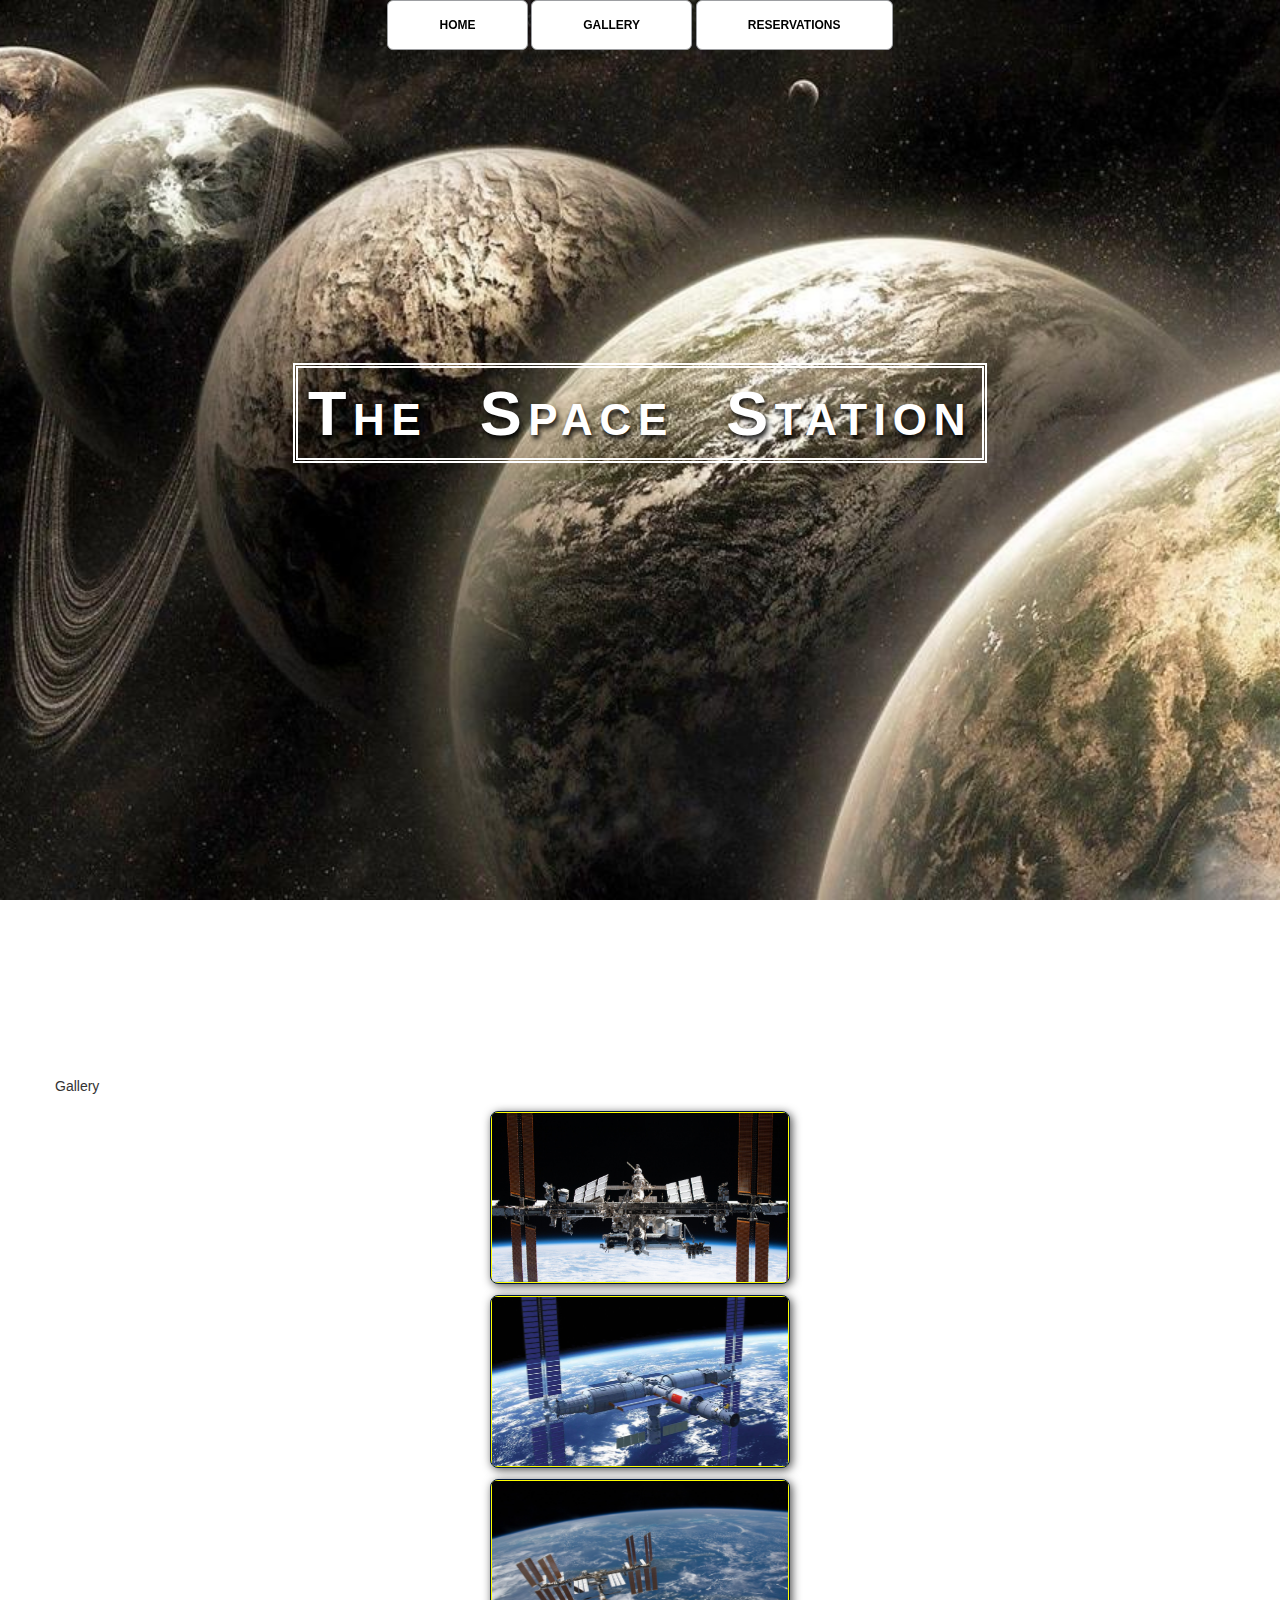
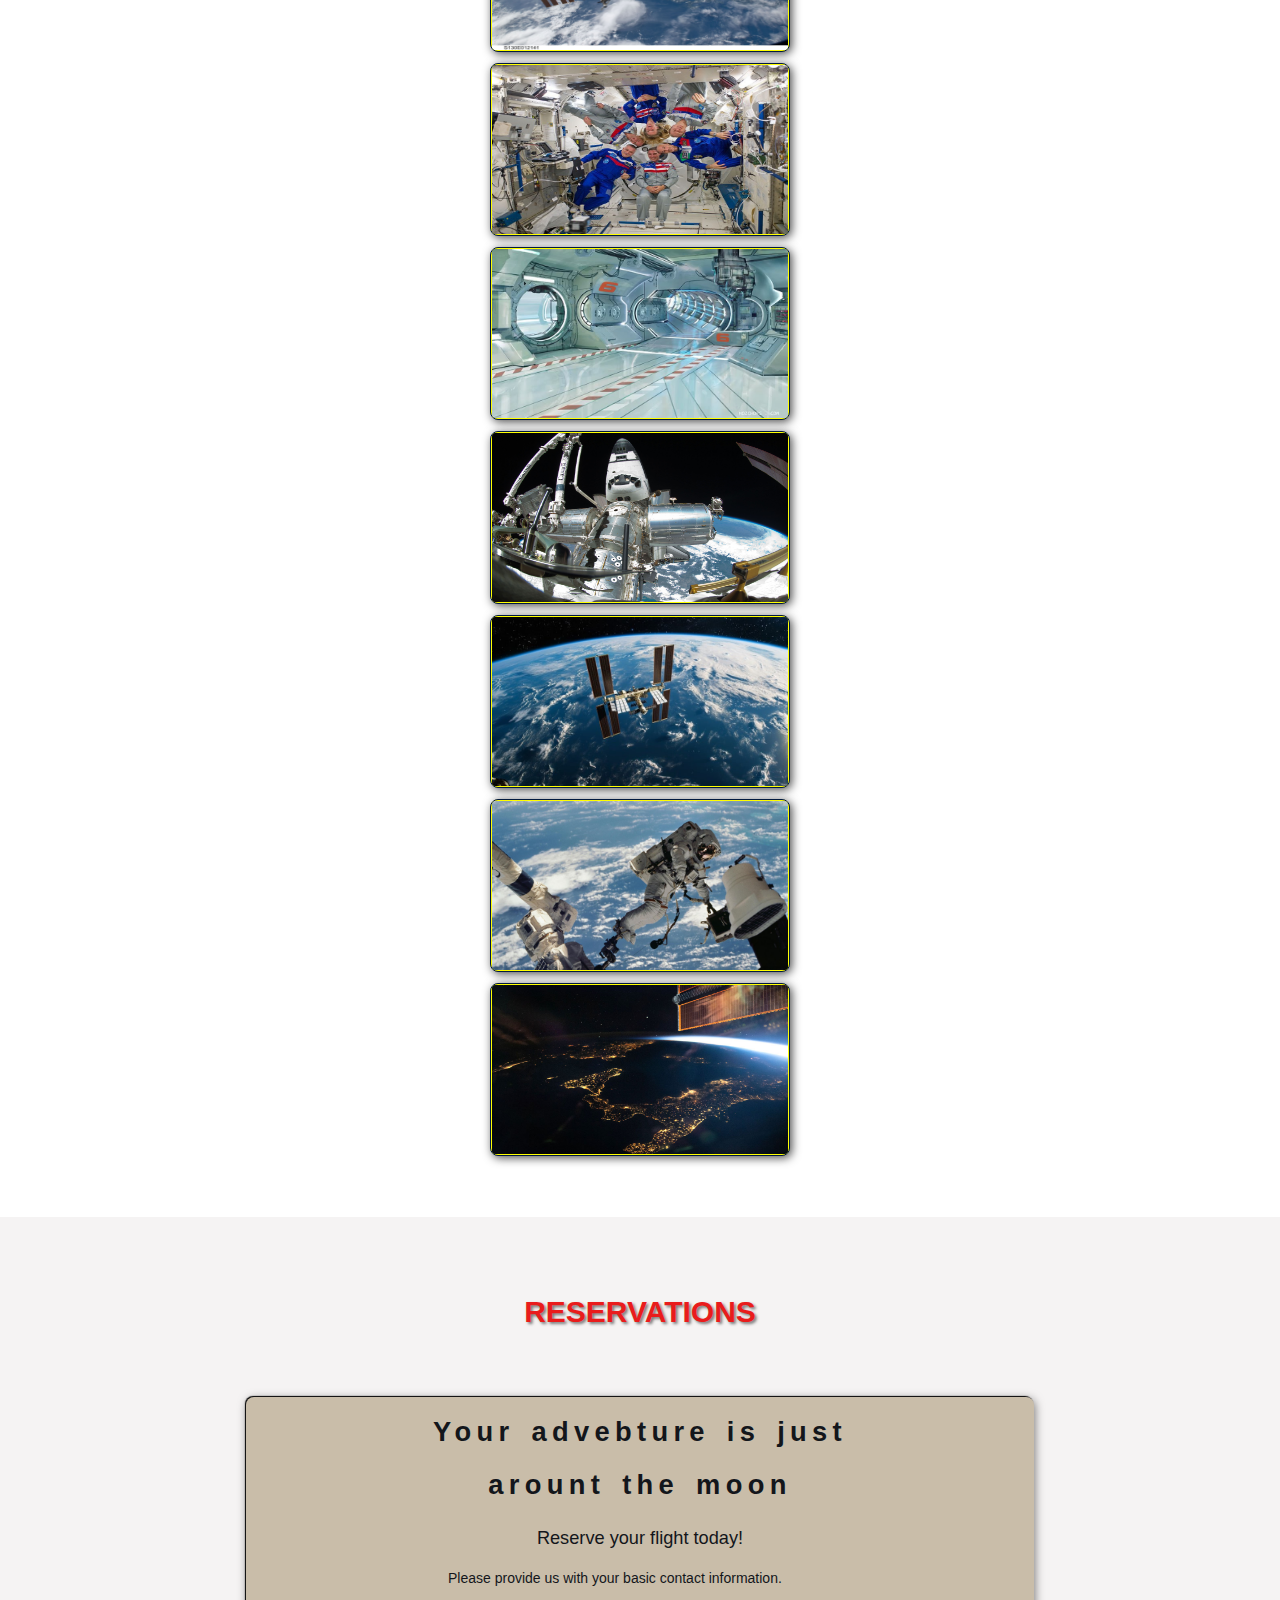
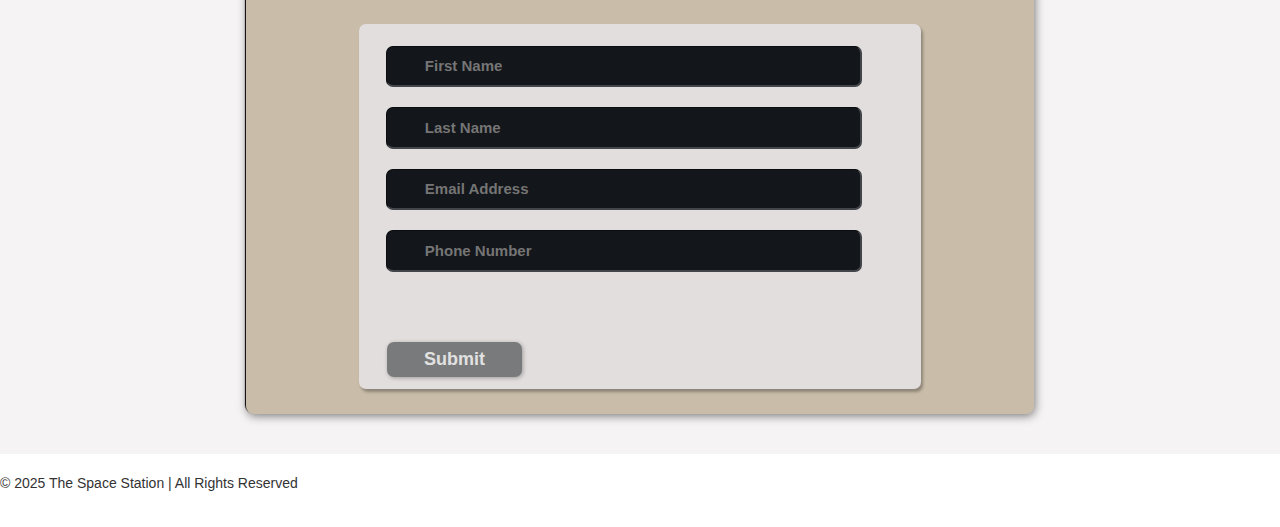
<file: index.html>
<!DOCTYPE html>
<html lang="en">
    <head>
        <meta charset="UTF-8">
        <meta name="viewport" content="width=device-width, initial-scale=1.0">
        <title>The Space Station | Resort</title>
        <link rel="stylesheet" href="./css/shared.css">
        <link rel="stylesheet" href="./css/animations.css">
    </head>
    <body>
        <!--NAV-->
        <div class="wrap">
            <div class="menu-container">
                <ul class="menu">
                    <a href="#home"><li>HOME</li></a>
                    <a href="#about"><li>GALLERY</li></a>
                    <a href="#services"><li>RESERVATIONS</li></a>
                </ul>
            </div>
        </div>
        <!--END NAV-->

        <!--HOME-->
        <div id="home">
            <div class="container">
                <div class="text-center">
                    <span class="head-main">The Space Station</span>
                </div>
            </div>
        </div>
        <!--END HOME-->

        <!--GALLERY-->
        <section id="gallery">
            <div class="container">
                <hi>Gallery</hi>
                <div class="flex-gallery">

                    <!-- PHOTO GALLERY 1 -->

                    <div class="photo-container">
                        <div class="photo">
                            <img src="./images/thumb/thumbnail_1.jpg" alt="">
                            <div class="photo-overlay">
                                <h3>Click to Enlarge</h3>
                                <p>We have several sapce launches depating Daily, book flight today!</p>
                            </div>
                        </div>    
                    </div>
                    <!-- END PHOTO GALLERY 1 -->

                    <!-- PHOTO GALLERY 2 -->
                    <div class="photo-container">
                        <div class="photo">
                            <img src="./images/thumb/thumbnail_2.jpg" alt="">
                            <div class="photo-overlay">
                                <h3>Click to Enlarge</h3>
                                <p>We have several sapce launches depating Daily, book flight today!</p>
                            </div>
                        </div>
                    </div>
                    <!-- END PHOTO GALLERY 2 -->   

                    <!-- PHOTO GALLERY 3 -->
                    <div class="photo-container">
                        <div class="photo">
                            <img src="./images/thumb/thumbnail_3.jpg" alt="">
                            <div class="photo-overlay">
                                <h3>Click to Enlarge</h3>
                                <p>We have several sapce launches depating Daily, book flight today!</p>
                            </div>
                        </div>
                    </div>
                    <!-- END PHOTO GALLERY 3 -->
                     
                    <!-- PHOTO GALLERY 4 -->
                    <div class="photo-container">
                        <div class="photo">
                            <img src="./images/thumb/thumbnail_4.jpg" alt="">
                            <div class="photo-overlay">
                                <h3>Click to Enlarge</h3>
                                <p>We have several sapce launches depating Daily, book flight today!</p>
                            </div>
                        </div>
                    </div>
                    <!-- END PHOTO GALLERY 4 --> 
                     
                    <!-- PHOTO GALLERY 5 -->
                    <div class="photo-container">
                        <div class="photo">
                            <img src="./images/thumb/thumbnail_5.jpg" alt="">
                            <div class="photo-overlay">
                                <h3>Click to Enlarge</h3>
                                <p>We have several sapce launches depating Daily, book flight today!</p>
                            </div>
                        </div>
                    </div>
                    <!-- END PHOTO GALLERY 5 -->
                     
                    <!-- PHOTO GALLERY 6 -->
                    <div class="photo-container">
                        <div class="photo">
                            <img src="./images/thumb/thumbnail_6.jpg" alt="">
                            <div class="photo-overlay">
                                <h3>Click to Enlarge</h3>
                                <p>We have several sapce launches depating Daily, book flight today!</p>
                            </div>
                        </div>
                    </div>
                    <!-- END PHOTO GALLERY 6 -->

                    <!-- PHOTO GALLERY 7 -->
                    <div class="photo-container">
                        <div class="photo">
                            <img src="./images/thumb/thumbnail_7.jpg" alt="">
                            <div class="photo-overlay">
                                <h3>Click to Enlarge</h3>
                                <p>We have several sapce launches depating Daily, book flight today!</p >
                            </div>
                        </div>
                    </div>
                    <!-- END PHOTO GALLERY 7 -->
                     
                    <!-- PHOTO GALLERY 8 -->
                    <div class="photo-container">
                        <div class="photo">
                            <img src="./images/thumb/thumbnail_8.jpg" alt="">
                            <div class="photo-overlay">
                                <h3>Click to Enlarge</h3>
                                <p>We have several sapce launches depating Daily, book flight today!</p>
                            </div>
                        </div>
                    </div>
                    <!-- END PHOTO GALLERY 8 -->
                    
                    <!-- PHOTO GALLERY 9 -->
                    <div class="photo-container">
                        <div class="photo"> 
                            <img src="./images/thumb/thumbnail_9.jpg" alt="">
                            <div class="photo-overlay">
                                <h3>Click to Enlarge</h3>
                                <p>We have several sapce launches depating Daily, book flight today!</p>
                            </div>
                        </div>
                    </div>
                    <!-- END PHOTO GALLERY 9 -->                       

                </div>
            </div>
        </section>
        <!--END GALLERY-->

        <!--RESERVATIONS-->
        <section id="contact"> 
            <div claass="container">
                <div class="heading-padding">
                    <h1 class="heading-padding">Reservations</h1>
                    <div class="reservation">
                        <h2>
                            <span>Your advebture is just arount the moon</span>
                            <br/> Reserve your flight today!
                        </h2>
                        <p class="rsvp-text">
                            Please provide us with your basic contact information.
                        </p>
                        <div class="form-rsvp">
                            <form action="" method="post">
                                <input class="rsvp" type="text" value="" placeholder="First Name" required>
                                <input class="rsvp" type="text" value="" placeholder="Last Name" required>
                                <input class="rsvp" type="text" value="" placeholder="Email Address" required>
                                <input class="rsvp" type="text"  value="" placeholder="Phone Number" required>
                                <div class="form-spacer">
                                    <label class="terms and conditions"></label>
                                </div>
                                <div class="submit">
                                    <input type="submit" value="Submit">
                                </div>
                            </form>
                        </div>    
                    </div>
                </div>
            </div>
        </section>
        <!--END RESERVATIONS-->

        <!--FOOTER-->

        <div class="footer">
            <p>&copy; 2025 The Space Station | All Rights Reserved</p>
        </div>
        <!--END FOOTER-->
    </body>

</html>
</file>
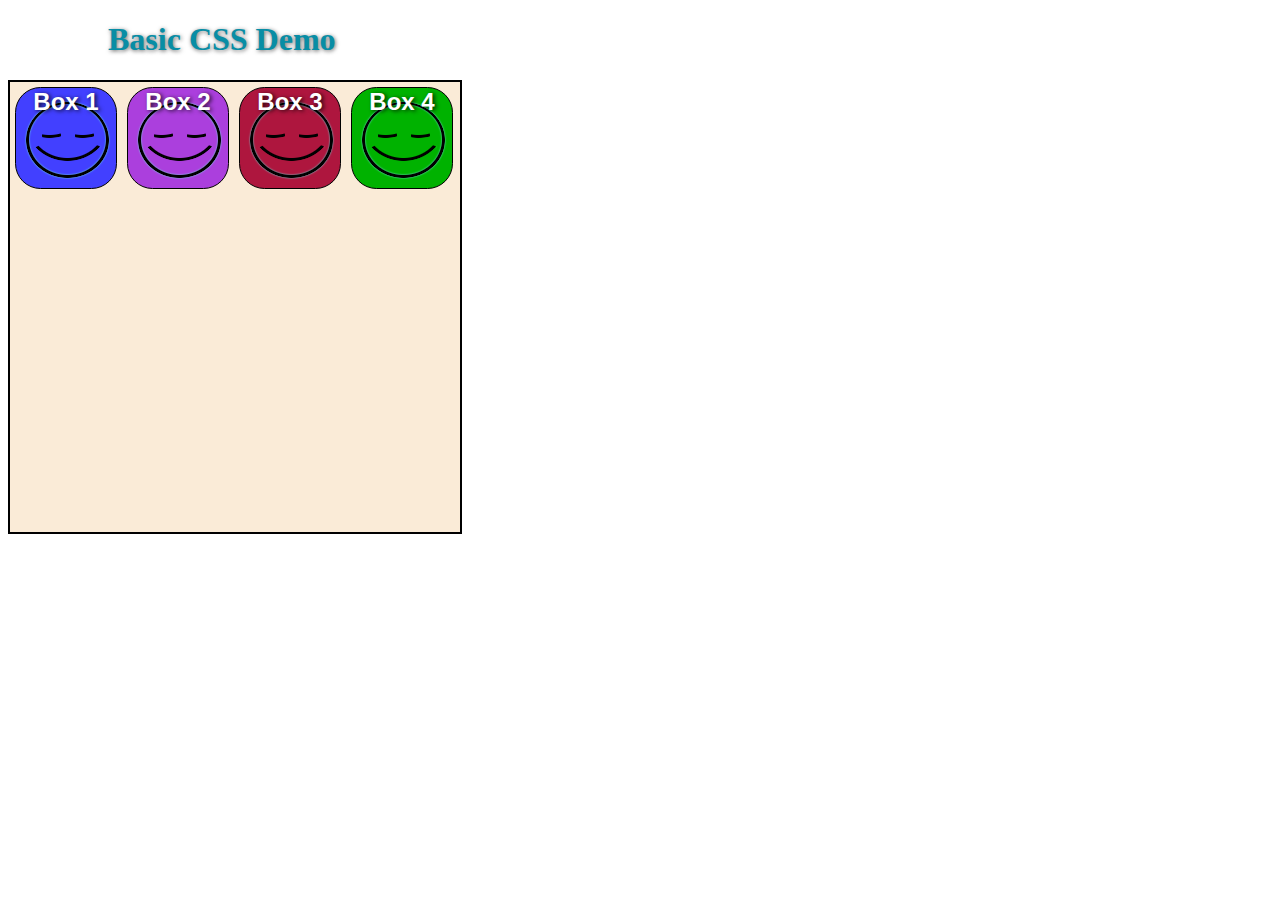
<file: Basic_HTML_Template.html>
<!DOCTYPE html>
<html lang="en">
    <head>
        <meta charset="UTF-8">
        <meta name="viewport" content="width=device-width, initial-scale=1.0">
        <title>Basic HTML Template</title>
        <link rel="stylesheet" href="./css/basic_style.css">
    </head>
    <body>
        <div>
            <h1>Basic CSS Demo</h1>
        </div>
        <div class="container">
            <div class="squares">
                <p>Box 1</p>
            </div>
            <div class="squares">
                <p>Box 2</p>
            </div>
            <div class="squares">
                <p>Box 3</p>
            </div>
            <div class="squares">
                <p>Box 4</p>
            </div>
        </div>
    </body>    
</html>
</file>
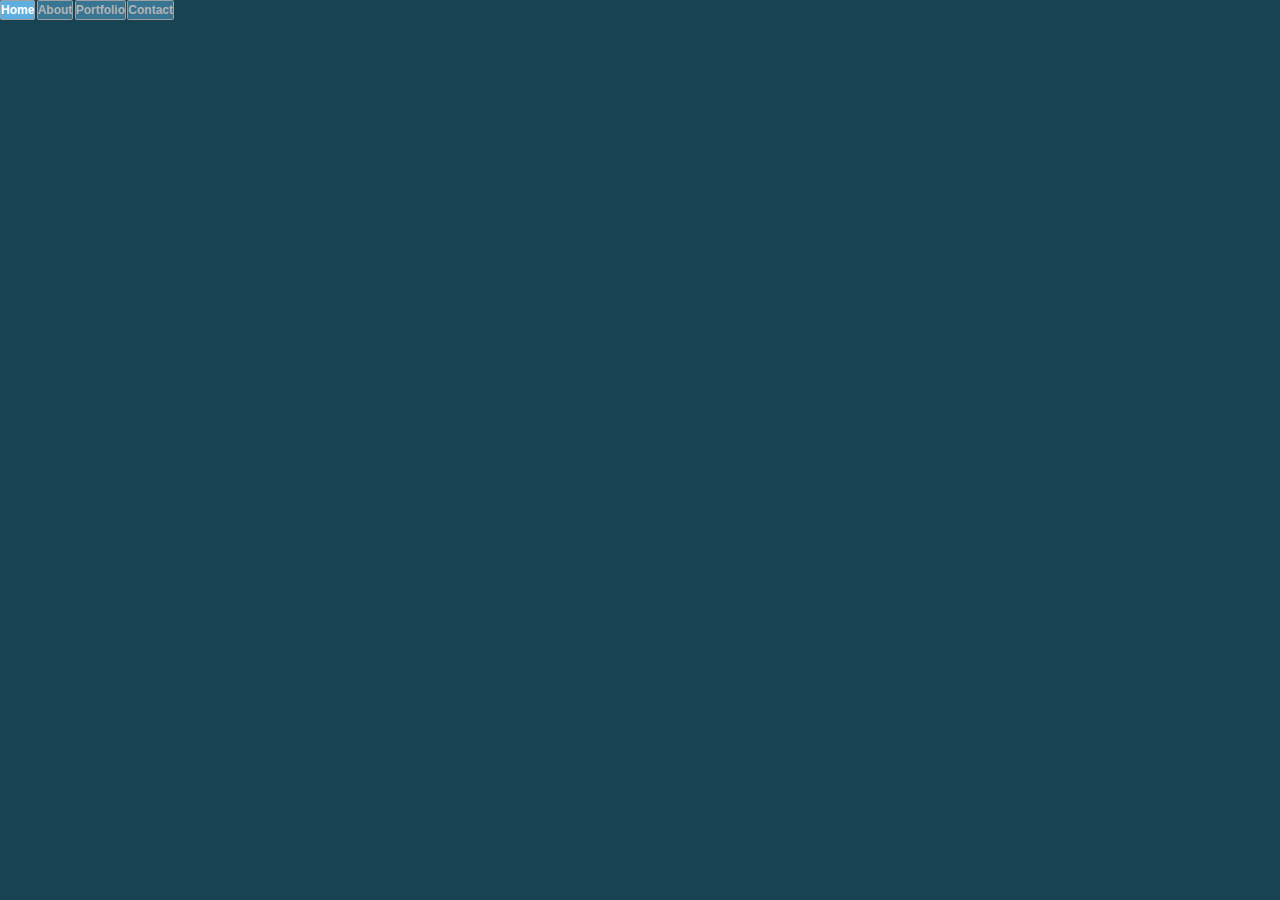
<file: Crating-a-CSS-menu/css_menu_rollover.html>
<!DOCTYPE html>
<html lang="en">
    <head>
    <meta charset="UTF-8">
    <meta name="viewport" content="width=device-width, initial-scale=1.0">
    <title>CSS Drop-down Menu Demo</title>
    <link rel="stylesheet" href="./CSS/css_menu_rollover.css">
    </head>
    <body>
        <div class="wrap">
            <div class="menu-container">
                <ul class="menu">
                    <li>Home</li>
                    <li>About</li>
                    <li>Portfolio
                        <ul class="submenu">
                            <li>Page 1</li>
                            <li>Page 2</li>
                            <li>Page 3</li>
                            <li>Page 4</li>
                        </ul>
                    </li>
                    <li>Contact</li>
                </ul>
            </div>    
        </div>
    </body>


</html>
</file>
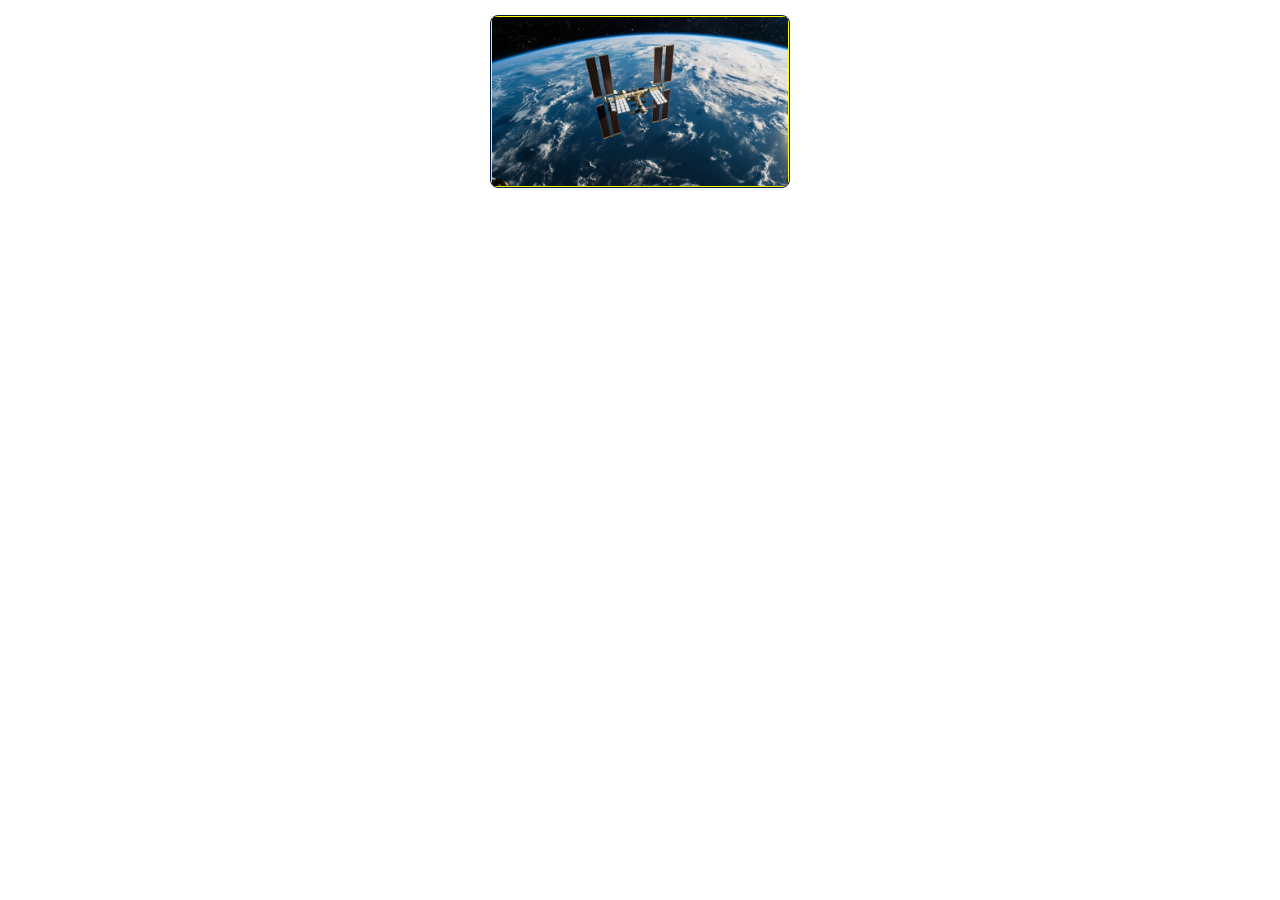
<file: Effecting-images-with-CSS/photo_packages.html>
<!DOCTYPE html>
<html lang="en">
    <head>
        <meta charset="UTF-8">
        <title>The Space Station | Resort</title>
        <link rel="stylesheet" href="CSS/photo_style.css">
    </head>
    <body>
        <!-- PHOTO CONTAINER  -->
        <div class="photo-container">
            <div class="photo">
                <img src="images/thumbnail_7.jpg" alt="">
                <div class="photo-overlay">
                    <h3 class="white-head">Click to Enlarge</h3>
                    <p>We have several launches departing daily, book your flight today!</p>
                </div>    
            </div>
        </div>
           <!-- END PHOTO CONTAINER  -->     
    </body>
</html>
</file>
<file: css/shared.css>
/* Generic Styles */

html {
    font-family: sans-serif;
    font-size: 62.5%;
    -webkit-tap-highlight-color: rgb(0, 0, 0, 0);
    -webkit-text-size-adjust: 100%;
    -ms-text-size-adjust: 100%;
    
}

body {
    font-size: 14px;
    margin: 0;
    font-family: "Helvetica Neue", Helvetica, Arial, sans-serif;
    line-height: 1.42857143;
    color: #333;
    background-color: #fff;
}

footer, nav {
    display: block;
}

h1, h2, h3, h4, h5, h6 {
    font-family: 'open sans', sans-serif;
}
h1 {
    line-height: 50px;
    font-weight: 900;
    font-size: 30px;
    text-transform: uppercase;
    text-align: center;
    color: #e91c1c;
    text-shadow: 2px 2px 3px rgba(0, 0, 0, 0.5);
}
h2 {
    line-height: 50px;
    color: #e91c1c;
}
h3 {
    line-height: 30px;
    padding-bottom: 20px;
}
h4 {
    padding-top: 25px;
    line-height: 40px;
    padding-bottom: 0px;
    font-size: 22px;
    font-weight: 900;
}

p {
    font-weight: 300px;
    line-height: 30px;
    padding-bottom: 15px;
}

.text-center {
    text-align: center;
}
.heading-padding {
    padding-bottom: 40px;
}

section {
    padding-top: 50px;
    margin-top: 50px;
}
.navbar {
    height: 105px;
    max-height: 340px;
    display: inline-block;
}
.container {
    padding-right: 15px;
    padding-left: 15px;
    margin-right: auto;
    margin-left: auto;
}
.container-fluid {
    padding-right: 15px;
    padding-left: 15px;
    margin-right: auto;
    margin-left: auto;
}
.row {
    margin-right: -15px;
    margin-left: -15px;
}
.clearfix::after,    /* ::after is now ::after with a double colon */
.container::after,
.navbar::after {
    clear: both;
    display: table;
    content: " ";
}

.wrap {
    height: 100%;
    width: 100%;
    /* this ensures that the images cannot render outside of their container without forcing any scrollbar */
    overflow: hidden;
    top: 0;
    left: 0;
    text-align: center;
}
.menu-container {
    max-height: 340px;
    margin: 0% auto;
    content: " ";
    /* top: 0; 
    left: 0; */
    /* position: absolute; */ /* to the top edge of the screen */
    width: 100%;
    position: fixed;
    z-index: 100; 
    /* background-color: rgba(255  255, 255, 0.5); */
}

/* HOME SECTION STYLES */
#home {
    background: url('../images/thumb/planets.jpg') no-repeat 50% 50%;
    background-attachment: fixed;
    -webkit-background-size: cover;
    -moz-background-size: cover;
    -o-background-size: cover;
    background-size: cover;
    width: 100%;
    display: block;
    height: auto;
    padding-top: 350px; /* This is spacer before the main title logo */
    padding-bottom: 500px; /* This is spacer after the main title logo */
    color: #fff;
}

.head-main {
    text-shadow: 2px 4px 5px rgba(0, 0, 0, 0.9);
    font-variant: small-caps;
    color: #fff;
    letter-spacing: 5pt;
    word-spacing: 21pt;
    font-size: 4.5em;
    text-align: left;
    font-family: Impact, sans-serif;
    line-height: 2;
    font-weight: 900;
    border: 5px double #fff;
    padding: 10px;
}

.head-sub-main {
    font-size: 23px;
    font-weight: 500;
    padding: 50px 20px 10px 20px;
    text-transform: uppercase;
}

.head-last {
    font-size: 18px;
    font-family: 900;
    padding: 5px 20px 20px 20px;
    border: 1px dotted #fff;
    padding: 5px;
}

/* CONTACT STYLES */

.flex-container {
    display: -webkit-flex;
    display: flex;
    flex-wrap: wrap;
    padding: 10px;
    border-radius: 8px;
    margin: 0px auto;
    background-color: rgba(100, 65, 0, .3);
    box-shadow: 2px 2px 2px 0 rgba(0, 0, 0, 0.5);
}

#contact{
    background-color: #f5f3f3;
}

.reservation {
    width: 60%;
    padding: 10px;
    border-radius: 8px;
    margin: 0px auto;
    background-color: rgba(100, 65, 0, .3);
    box-shadow: -1px -1px 1px 0 rgba(0, 0, 0, 1), 1px 2px 10px 0 rgba(0, 0, 0, 0.5);
}
.reservation h2 {
    width: 70%;
    text-align: center;
    margin: 0 auto;
    color: #13161b;
    font-weight: 500;
    font-size: 1.3em;
    letter-spacing: opt;
    word-spacing: opt;
}
.reservation h2 span {
    width: 70%;
    text-align: center;
    margin: 0 auto;
    color: #13161b;
    font-weight: 900;
    font-size: 1.5em;
    letter-spacing: 4pt;
    word-spacing: 3pt;
}
.reservation p {
    color: #13161b;
    width: 50%;
    margin: 0 auto;
}
.reservation form {
    font-size: 15px;
    outline: none;
    font-weight: 600;
    color: #8d8e8f;
    padding: 12px 12px;
    width: 70%;
    margin: 2% auto;
    border-radius: 7px;
    background: rgb(227, 222, 222);
    box-shadow: 2px 3px 3px 0px rgba(0, 0, 0, 0.3);
    font-family: 'raleway', sans-serif;
}
.reservation input[type="text"] {
    font-size: 15px;
    outline: none;
    font-weight: 600;
    color: #8d8e8f;
    padding: 2% 1% 2% 7%;
    width: 80%;
    border-top: 1px solid #090b0d;
    border-right: 2px solid #424549;
    border-bottom: 2px solid #424549;
    border-left: 1px solid #090b0d;
    margin: 10px 1em;
    border-radius: 7px;
    background: #13161b;
    box-shadow: inset 0px 3px 0px opx rgba(5, 5, 5, 0.15);
    font-family: 'raleway', sans-serif;
}
.reservation input[type="text"]:hover {
    box-shadow: 0 0 18px rgba(1000, 65, 0, 0.8);
    
}
.form-spacer {
    padding: 30px 39px;
}
.terms {
    margin: 30px 1px 0 0;
    margin-top: 13%;
    padding-left: 52px;
    font-size: 14px;
    line-height: 5px;
    color: #000;
    cursor: pointer;
    font-family: 'Raleway', sans-serif;
    font-weight: 600;
    position: relative;
    display: inline;
    float: right;
}
.terms:hover {
    color: orange;
    text-decoration: underline;
}
.submit input[type="submit"] {
    color: rgb(225, 225, 225);
    cursor: pointer;
    border: none;
    font-weight: 900;
    outline: none;
    text-align: center;
    font-family: 'raleway', sans-serif;
    margin: 0px 3%;
    padding: 7px 0px;
    width: 25%;
    font-size: 18px;
    transition: border-color 0.3s color 0.3s background-color 0.3s;
    border-radius: 7px;
    background-color: #797a7b;
    box-shadow: 1px 1px 4px 0 rgba(0, 0, 0, 0.3);
}
.submit input[type="submit"]:hover {
    color: #000;
    background-color: #8d8e8f;
    box-shadow: inset 1px 2px 15px 0 rgba(0, 0, 0, 0.5);
}

/* FOOTER STYLES */

#footer {
    background-color: rgba(100, 65, 0, .3);
    color: #000;
    text-shadow:  2px 2px 8px 0 rgba(0, 0, 0, 1);
    padding: 20px 50px 20px 50px;
    text-align: right;
}

/* MEDIA QUERIES */

@media all and (max-width: 640px) and (min-width: 381px) {
    .head-main {
        font-size: 28px;
    }
}

@media all and (max-width: 381px) and (min-width: 200px) {
    .head-main {
        font-size: 24px
    }
}

@media (min-width: 768px) {
    .container {
        width: 750px;
    }
}

@media (min-width: 992px) {
    .container {
        width: 970px;
    }
}
@media (min-width: 1200px) {
    .container {
        width: 1170px;
    }
}
</file>
<file: css/animations.css>
/* MENU SECTION AMIMATIONS */

.menu {
    color: #f00;
    font: bold 12px/18px sans-serif;
    text-align: center;
    display: inline;
    margin: 0% auto;
    padding: 0;
    list-style: none;
    text-decoration: none;
}

.menu li {
   color: #000;
   background-color: rgba(255, 255, 255, 1);
   display: inline-block;
   margin: 0% auto;
   position: relative;
   padding: 15px 4%;
   border: 1px solid #9d9fa2;
   border-radius: 6px;
   cursor: pointer;
   transition-property: background;
    transition-duration: .4s;
    transition-delay: 0s;
    transition-timing-function: ease-in-out;
}

.menu li:hover {
    color: #f00;
    background-color: rgba(100, 65, 0, 0.3);
}

/* GALLERY ANIMATIONS */

.photo {
    position: relative;
    line-height: 0;
    margin-bottom: 2em;
    overflow: hidden;
    border-radius: 8px;
    padding: 1px;
    border: 1px solid #021a40;
    background-color: #ff0;
    box-shadow: 2px 2px 10px 0 rgba(0, 0, 0, 0.7);
}

.photo-container {
    text-align: center;
    margin: 15px auto;
    width: 300px;
    height: 169px;
}
.photo-container img {
    max-width: 100%;
    width: 300px;
    height: 169px;
}

.photo-overlay {
    color: #fff;
    position: absolute;
    top: 0;
    right: 0;
    bottom: 0;
    left: 0;
    padding-left: 20px;
    padding-right: 20px;
    justify-content: center; /* For centering text inside .photo-overlay */
    align-items: center;
    background: rgba(0, 0, 0, .5);
}

.white-head {
    color: #c9bdaa;
    margin-top: 5%;
}

/* PHOTO OVERLAY TRANSITION */

.photo-overlay {
    opacity: 0;
    transition: opacity .5s;
    border-radius: 10px;
    cursor: pointer;
}

.photo-overlay:hover {
    opacity: 1;
}
.photo img {
    transition: transform .5s;
    transform-origin: 50% 50%;
}
.photo:hover img {
    transform: scale(1.1);
}
</file>
<file: css/basic_style.css>
body {
    background-color: #fff;
}
h1 {
    color: rgba(8, 141, 165, 1);
    margin-left: 100px;
    text-shadow: 1px .5px 4px rgba(0, 0, 0, 0.6);
}
.container {
    width: 450px;
    height: 450px;
    background-color: #faebd7;
    border: 2px solid black;
    border-radius: 54;
}

/* SELECT ALL SQUARES IN THE ARRAY */

.container .squares:nth-child(-n+4) {
    background-image: url(../images/icons.png);
    color: #fff;
    float: left;
    width: 100px;
    height: 100px;
    margin: 5px;
    border: 1px solid black;
    border-radius: 25%;
    cursor: pointer;
    transition: transform .5s ease-in-out;
}

/* SELECT SQUARES PARAGRAPHS IN THE ARRAY */

.squares:nth-child(-n+4) p {
    font-family: "Helvetica Neue", Helvetica, Arial, sans-serif;
    font-size: 1.5em;
    font-weight: 900;
    text-align: center;
    margin: 0;
    text-shadow: 2px 1px 4px rgba(0, 0, 0, 0.8);
}

/* SELECT EACH SQUARE INDIVIDUALLY IN THE ARRAY */

.squares:nth-child(1) {
    background: #4240ff;
}
.squares:nth-child(2) {
    background: #ab3fdd;
}
.squares:nth-child(3) {
    background: #ae163e;
}
.squares:nth-child(4) {
    background: #00b200;
}

/* HOVER EFFECT FOR EACH SQUARE */

.container .squares:nth-child(-n+4):hover {
    background-image: url("../images/icons2.png");
    transform: scale(.5);
    animation-name: race;
    animation-duration: 2.5s;
    animation-iteration-count: infinite;
    animation-timing-function: cubic-bezier(2.5, .2, .3, 2);
}

.squares:nth-child(1):hover {
    background: #13b4ff;
}
.squares:nth-child(2):hover {
    background: #d861af;
}   
.squares:nth-child(3):hover {
    background: #81205f;
}
.squares:nth-child(4):hover {
    background: #77b800;
}

/* ANIMATION EFFECT */

@keyframes race {
    0%, 100% {
        transform: translateX(0px);
        background-image: url("../images/icons2.png");
    }
    50% {
        transform: translateY(300px);
    }
}
</file>
<file: Crating-a-CSS-menu/CSS/css_menu_rollover.css>
body {
    background: #184352;
}

.wrap {
   top: 0;
   left: 0;
   height: auto;
   width: 100%;
}

.menu-container {
   top: 0;
   left: 0;
   /* TO THE TOP EDGE OF THE SCAREEN */
   position: absolute;
   width: 100%;
   background-color: #184352;
}
.menu {
   font: bold 12px/18px sans-serif;
   text-align: center;
   display: inline;
   margin: 0;
   padding: 0;
   list-style: none;
}
.menu li {
   color: #b3b3b3;
   display: inline-block;
   margin-right: -2px;
   position: relative;
   padding: 12px 40 px;
   border: 1px solid #9d9fa2;
   border-radius: 1.5px;
   background-color: #387593;
   cursor: pointer;
}
.menu li:hover {
   background-color: #5eafdf;
   color: #fff;
}
.menu li:hover ul {
    display: block;
    opacity: 1;

    /* WHILE HOVERED, DROP DOWN-MENU APPEARS THI ALSO AVOIDS A BLOCK-LEVEL BUG */
   
    visibility: visible;
}

.submenu {
    padding: 0;
    left: 0;
    position: absolute;
    top: 43.5px;
    width: 125.5px;
    opacity: o;

    /* WHILE NOT BEING HOVERED, DROP DOWN-MENU HIDES THIS ALOS AVOIDS A BLOCK-LEVEL BUG */

    visibility: hidden;
}

.submenu li {
    background-color: #387593;
    display: block;
    color: #b3b3b3;
}

.submenu li:hover {
    color: #fff;
    background-color: #5eafdf;
}
</file>
<file: Effecting-images-with-CSS/CSS/photo_style.css>
/* GALLERY SECTION ANIMATIONS */

p {
    font-weight: 300;
    line-height: 30px;
    padding-bottom: 15px;
}

.photo {
    position: relative;
    line-height: 0;
    margin-bottom: 2em;
    overflow: hidden;
    border-radius: 8px;
    padding: 1px;
    border: 1px solid #021a40;
    background-color: #ff0;
    box-shadow: 2px 2px 10px rgba (0,0,0,0.7);
}

.photo-container {
    text-align: center;
    margin: 15px auto;
    width: 300px;
    height: 169px;
}

.photo-container img {
    max-width: 100%;
    width: 300px;
    height: 169px;
}

.photo-overlay {
    color: #fff;
    position: absolute;
    top: 0;
    right: 0;
    bottom: 0;
    left: 0;
    padding-left: 20px;
    padding-right: 20px;
    justify-content: center;  /* FOR CENTERING TEXT INSIDE .PHOTO */
    align-items: center;
    background: rgba(0, 0, 0, .5);
}
.white-heead  {
    color: #c9bdaa;
    margin-top: 5%;
    line-height: 30px;
    padding-bottom: 20px;
}

/* PHOTO OVERLAY TRANSITIONS */

.photo-overlay {
    opacity: 0;
    transition: opacity .1s;
    border-radius: 10px;
    cursor: pointer;
}

.photo-overlay p {
    width: 100%;
    height: 100%;
    color: #fff;
}

.photo-overlay:hover {
    opacity: 1;
}
.photo img {
    transition: transform .5s;
    transform-origin: 50% 50%;
}
.photo:hover img {
    transform: scale(1.1);
}
</file>
